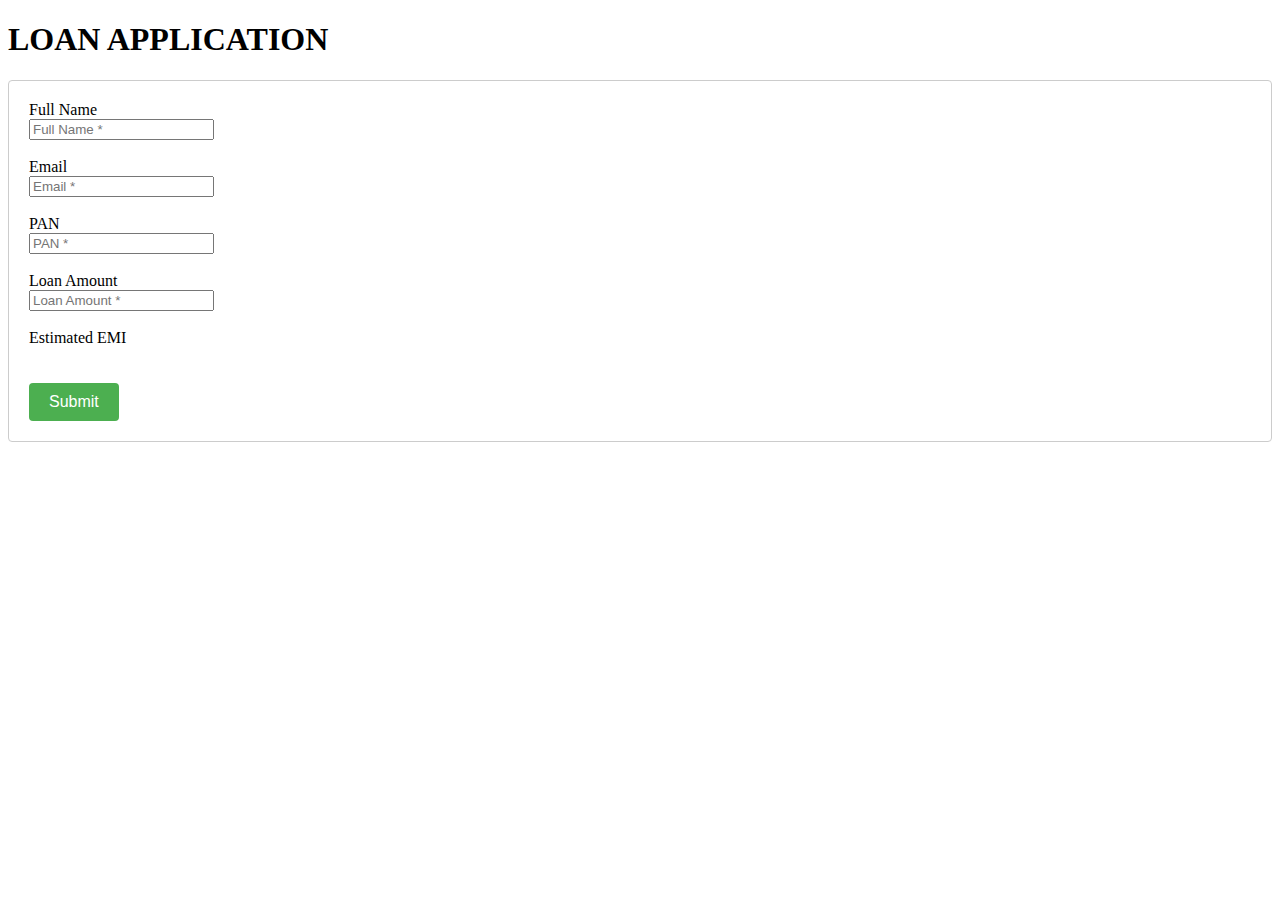
<file: index.html>
<!DOCTYPE html>
<html lang="en">
<head>
    
    <meta charset="UTF-8">
    <meta name="viewport" content="width=device-width, initial-scale=1.0">
    <link rel="stylesheet" href="css/style.css">
   <title>Home</title>
</head>
<body>
    
<h1> LOAN APPLICATION </h1>
    <div class="container">
        <div class="col-md-8">
            <form action="confirm.html" method="post">
                <label for="name">Full Name</label><br>
                <input type="text" name="" id="name" placeholder="Full Name *">
                <span class="error-message" id="name-error"></span><br><br>
                <label for="email">Email</label><br>
                <input type="text" name="" id="email" placeholder="Email *">
                <span class="error-message" id="email-error"></span><br><br>
                <label for="pan">PAN</label><br>
                <input type="text" name="" id="pan" maxlength="10" placeholder="PAN *">
                <span class="error-message" id="pan-error"></span><br><br>
                <label for="loan">Loan Amount</label><br>
                <input type="text" name="" id="loan" maxlength="9" placeholder="Loan Amount *"><br><br>
                <label for="emi">Estimated EMI</label><br>
                <span id="emi-amount"></span><br><br>
                <button type="submit">Submit</button>
            </form>
        </div>
    </div>
    <script src="js/style.js"></script>
</body>
</html>
</file>
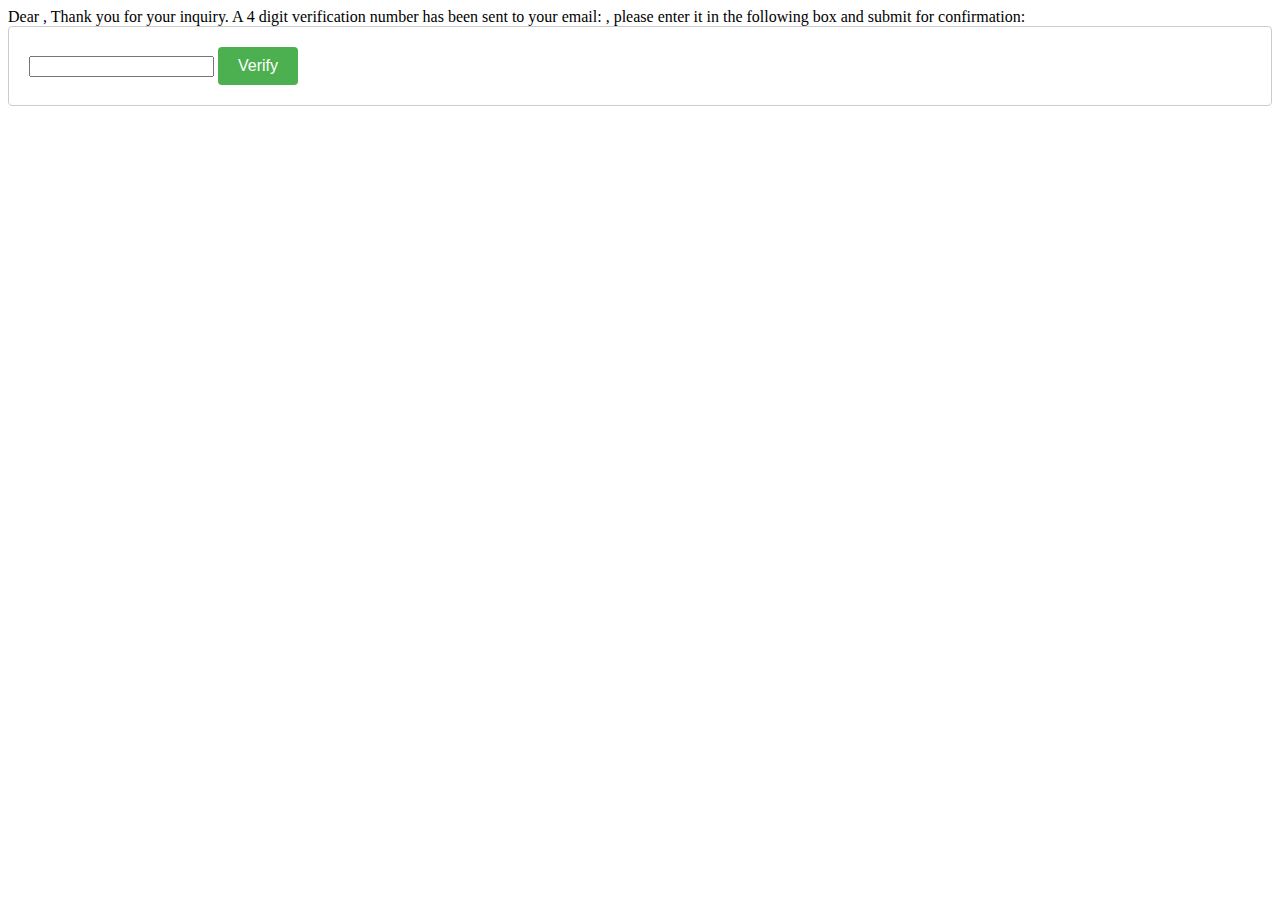
<file: confirm.html>
<!DOCTYPE html>
<html lang="en">
<head>
    <meta charset="UTF-8">
    <meta name="viewport" content="width=device-width, initial-scale=1.0">
    <link rel="stylesheet" href="css/style.css">
<title>Document</title>
</head>
<body>
    Dear <span id="user-name"></span>,
        Thank you for your inquiry. A 4 digit verification number has been sent to your email: <span id="user-email"></span>,
 please enter it in the following box and submit for confirmation:
        <form action="" method="post">
            <input type="text" name="" id="otp" maxlength="4" required>
            <button type="submit"> Verify </button>
        </form>
        <script src="js/style.js"></script>
</body>
</html>
</file>
<file: css/style.css>
.error-message {
    color: red;
    font-size: 12px;
}
/* CSS for submit button */
form button[type="submit"] {
    background-color: #4CAF50;
    color: white;
    padding: 10px 20px;
    border: none;
    border-radius: 4px;
    cursor: pointer;
}
/* CSS for form border */
form {
    border: 1px solid #ccc;
    border-radius: 4px;
    padding: 20px;
}

  /* CSS for the submit button */
  button[type="submit"] {
    padding: 10px 20px;
    background-color: #4CAF50;
    color: white;
    border: none;
    cursor: pointer;
    font-size: 16px;
    border-radius: 4px;
}
</file>
